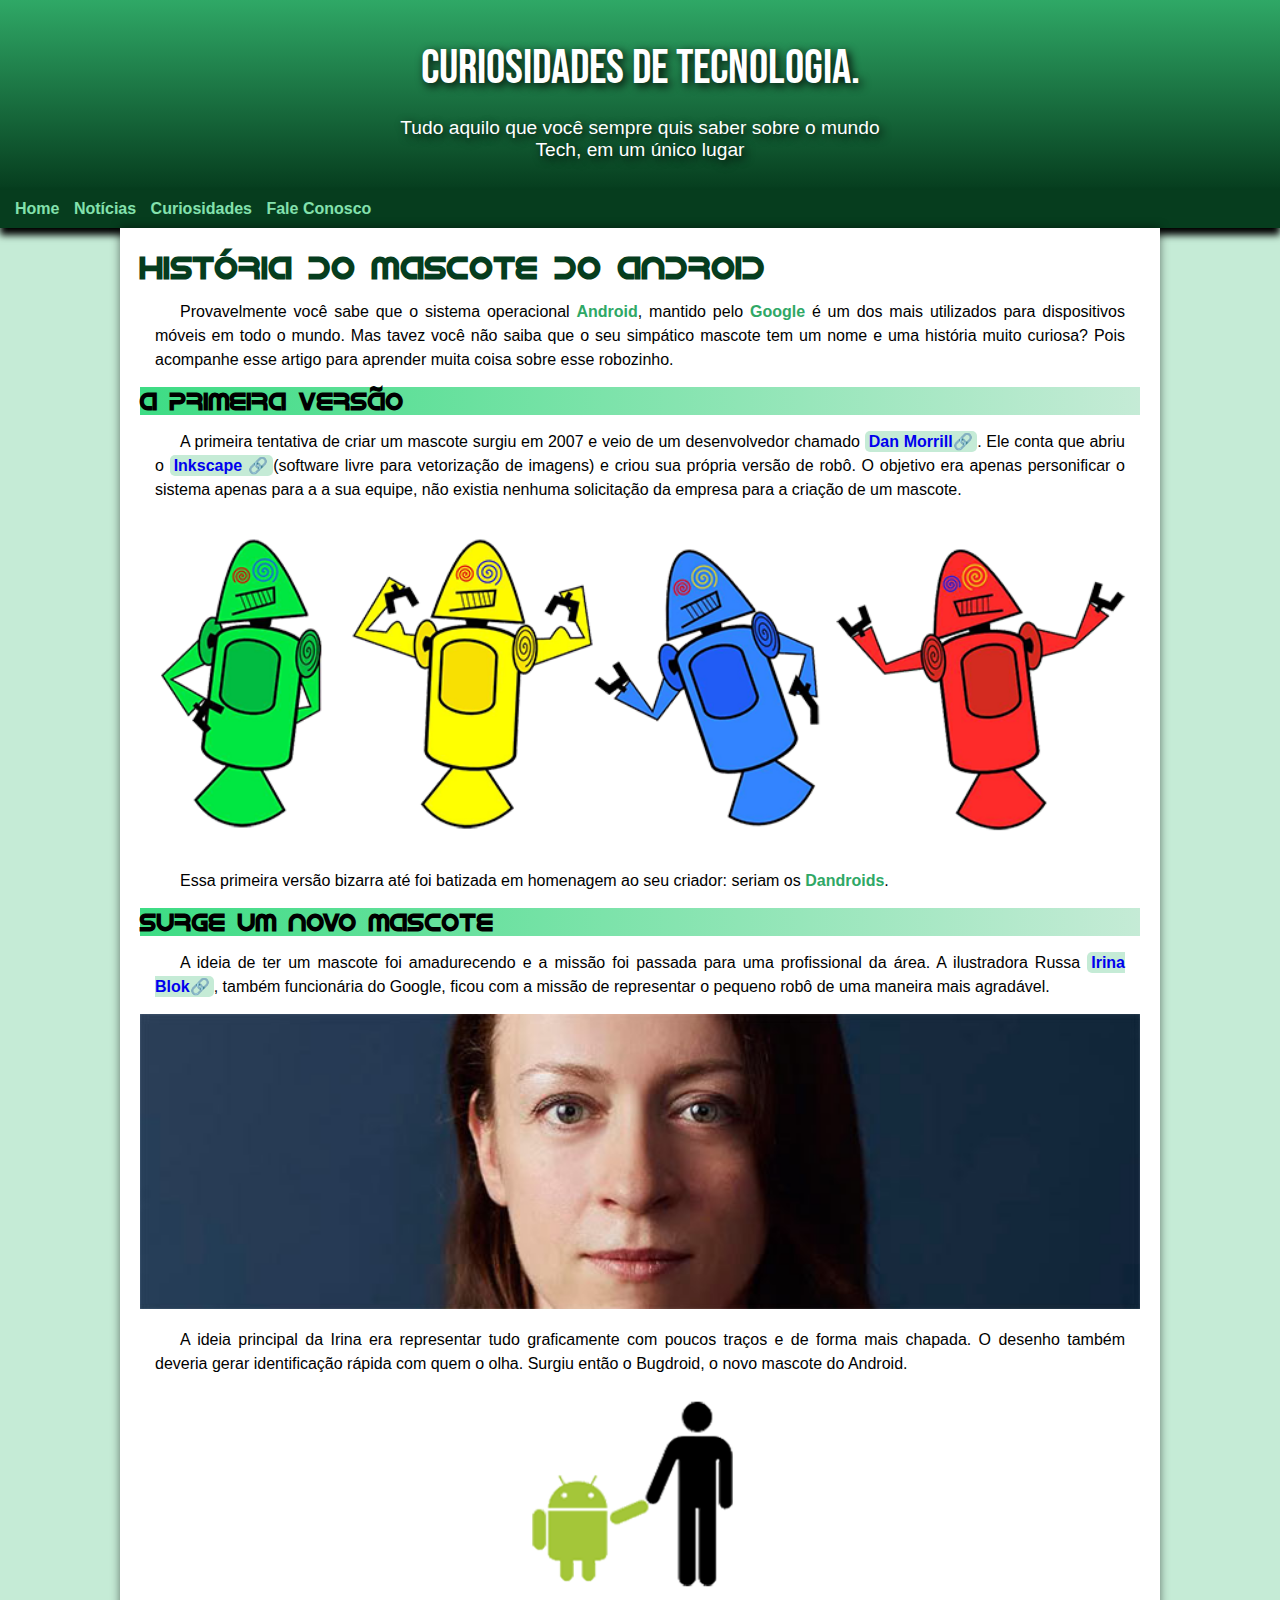
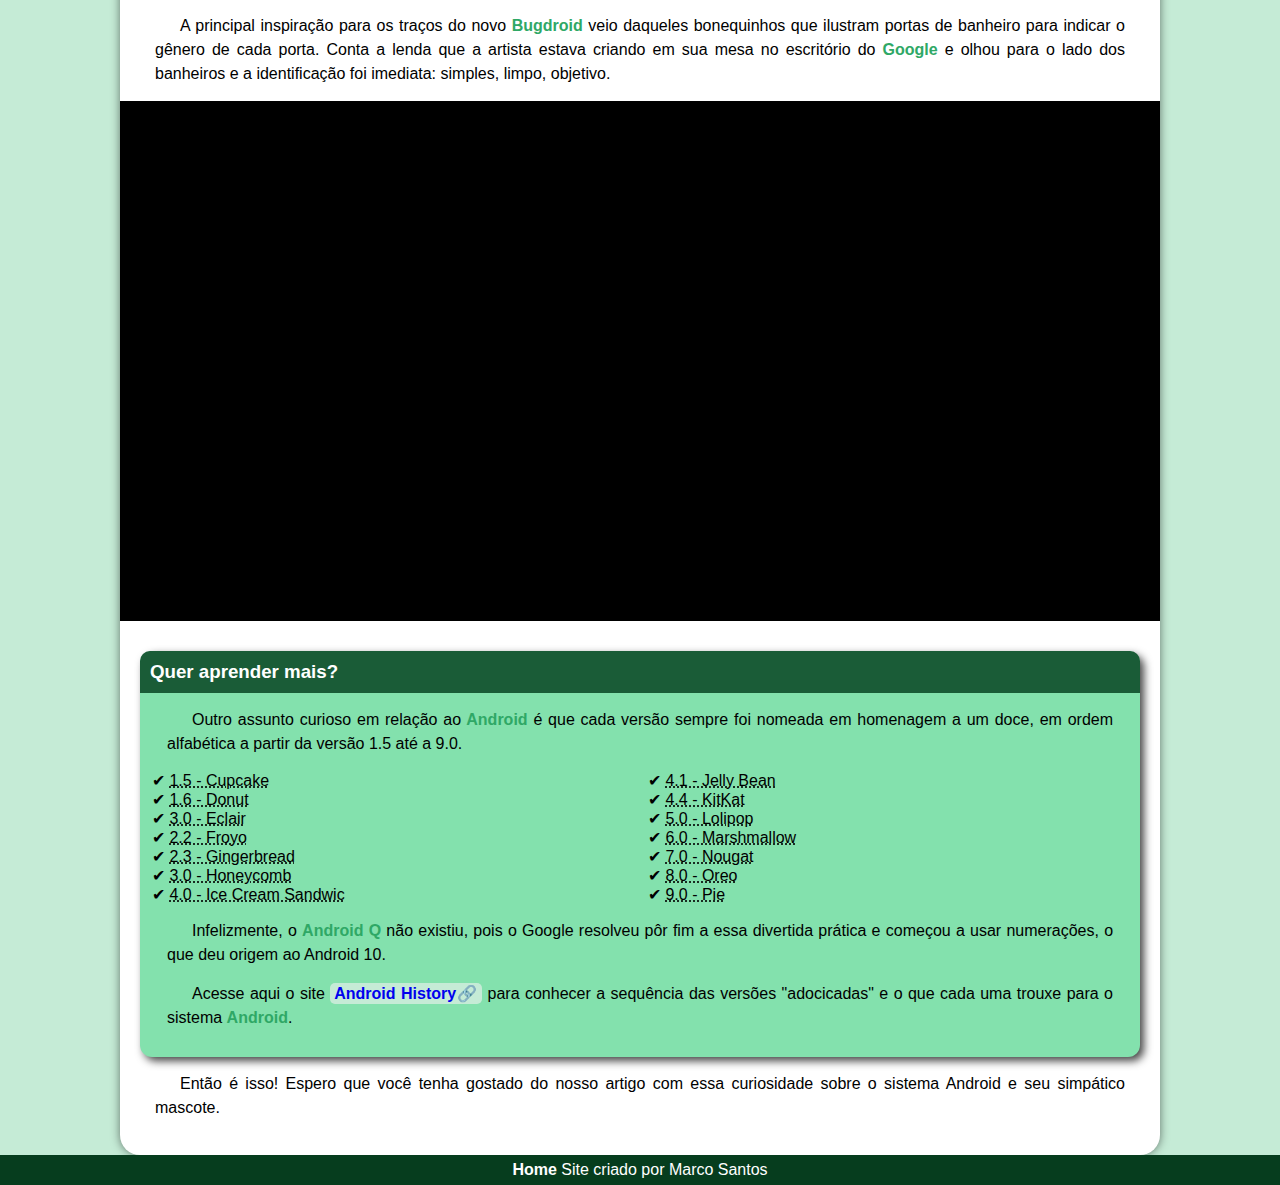
<file: index.html>
<!DOCTYPE html>
<html lang="pt-br">
<head>
    <meta charset="UTF-8">
    <meta http-equiv="X-UA-Compatible" content="IE=edge">
    <meta name="viewport" content="width=device-width, initial-scale=1.0">
    <title>Como surgiu o mascote do android?</title>
    <link rel="shortcut icon" href="imagens/favicon.ico" type="image/x-icon">
    <link rel="stylesheet" href="estilo/style.css">
</head>
<body>
 <header>
    <h1>Curiosidades de Tecnologia.</h1>
    <p>Tudo aquilo que você sempre quis saber sobre o mundo Tech, em um único lugar</p>
 </header>
 <nav>
    <a href="#">Home</a>
    <a href="#">Notícias</a>
    <a href="#">Curiosidades</a>
    <a href="#">Fale Conosco</a>
 </nav>
  <main>
    <article>
            <h1>História do Mascote do Android</h1>

    <p>Provavelmente você sabe que o sistema operacional <strong>Android</strong>, mantido pelo <strong>Google</strong> é um dos mais utilizados para dispositivos móveis em todo o mundo. Mas tavez você não saiba que o seu simpático mascote tem um nome e uma história muito curiosa? Pois acompanhe esse artigo para aprender muita coisa sobre esse robozinho.</p>

    <h2>A primeira versão</h2>

    <p>A primeira tentativa de criar um mascote surgiu em 2007 e veio de um desenvolvedor chamado <a href="https://androidcommunity.com/dan-morrill-shows-us-the-android-mascot-that-almost-was-20130103/" target="_blank" class="externo">Dan Morrill</a>. Ele conta que abriu o <a href="https://inkscape.org/pt-br/" target="_blank" class="externo">Inkscape </a>(software livre para vetorização de imagens) e criou sua própria versão de robô. O objetivo era apenas personificar o sistema apenas para a a sua equipe, não existia nenhuma solicitação da empresa para a criação de um mascote.</p> 

    <picture>
      <source media="(max-width:650px )" srcset="imagens\dan-droids-pq.png">
      <img src="imagens/dan-droids.png" alt="primeiro mascote do android">
    
    </picture>

    <p>Essa primeira versão bizarra até foi batizada em homenagem ao seu criador: seriam os <strong>Dandroids</strong>.</p>

    <h2>Surge um novo mascote</h2>
<p>
    
        A ideia de ter um mascote foi amadurecendo e a missão foi passada para uma profissional da área. A ilustradora Russa <a href="https://www.irinablok.com/" class="externo">Irina Blok</a>, também funcionária do Google, ficou com a missão de representar o pequeno robô de uma maneira mais agradável.
</p>
    <picture>
      <source media="(max-width:600px )" srcset="imagens\irina-blok-pq.jpg">
      <img src="imagens/irina-blok.jpg" alt="Irina block criadora do mascote android">
    </picture>

    <p>A ideia principal da Irina era representar tudo graficamente com poucos traços e de forma mais chapada. O desenho também deveria gerar identificação rápida com quem o olha. Surgiu então o Bugdroid, o novo mascote do Android.</p>

    <img src="imagens/bugdroid.png" class="pequena" alt="bugdroid">

    <p>A principal inspiração para os traços do novo <strong>Bugdroid</strong> veio daqueles bonequinhos que ilustram portas de banheiro para indicar o gênero de cada porta. Conta a lenda que a artista estava criando em sua mesa no escritório do <strong>Google</strong> e olhou para o lado dos banheiros e a identificação foi imediata: simples, limpo, objetivo.</p>

    <div class="video">
      <iframe width="560" height="315" src="https://www.youtube.com/embed/l2UDgpLz20M" title="YouTube video player" frameborder="0" allow="accelerometer; autoplay; clipboard-write; encrypted-media; gyroscope; picture-in-picture; web-share" allowfullscreen></iframe>
    </div>
    
     <aside>
        <h3>Quer aprender mais?</h3>
        <p>Outro assunto curioso em relação ao<strong> Android</strong> é que cada versão sempre foi nomeada em homenagem a um doce, em ordem alfabética a partir da versão 1.5 até a 9.0.</p>
        <ul>
            <li><abbr title="Bolo de copo">1.5 - Cupcake</abbr></li>
            <li><abbr title="Rosquinha">1.6 - Donut</abbr></li>
            <li><abbr title="Bomba">3.0 - Eclair</abbr></li>
            <li><abbr title="Iogurte congelado">2.2 - Froyo</abbr></li>
            <li><abbr title="Biscoito de gengibre">2.3 - Gingerbread</abbr> </li>
            <li><abbr title="Favo de mel">3.0 - Honeycomb</abbr></li>
            <li><abbr title="saunduíche de sorvete">4.0 - Ice Cream Sandwic</abbr></li>
            <li><abbr title="Jujuba">4.1 - Jelly Bean</abbr></li>
            <li><abbr title="KitKat">4.4 - KitKat</abbr></li>
            <li><abbr title="Pirulito">5.0 - Lolipop</abbr></li>
            <li> <abbr title="Marshmallow">6.0 - Marshmallow</abbr></li>
            <li><abbr title="Torrone">7.0 - Nougat</abbr></li>
            <li><abbr title="Oreo">8.0 - Oreo</abbr></li>
            <li><abbr title="Torta">9.0 - Pie</abbr></li>
        </ul>
        <p>Infelizmente, o <strong>Android Q </strong>não existiu, pois o Google resolveu pôr fim a essa divertida prática e começou a usar numerações, o que deu origem ao Android 10.</p>
        <p>Acesse aqui o site <a href="https://www.android.com/intl/pt-BR_br/history/" target="_blank" class="externo" class="externo">Android History</a> para conhecer a sequência das versões "adocicadas" e o que cada uma trouxe para o sistema <strong>Android</strong>.</p>
    </aside>

    <p>Então é isso! Espero que você tenha gostado do nosso artigo com essa curiosidade sobre o sistema Android e seu simpático mascote.</p>
    </article>
 </main>
  <footer>
    <p> <a href="#">Home</a> Site criado por Marco Santos</p>
  </footer>
</body>
</html>
</file>
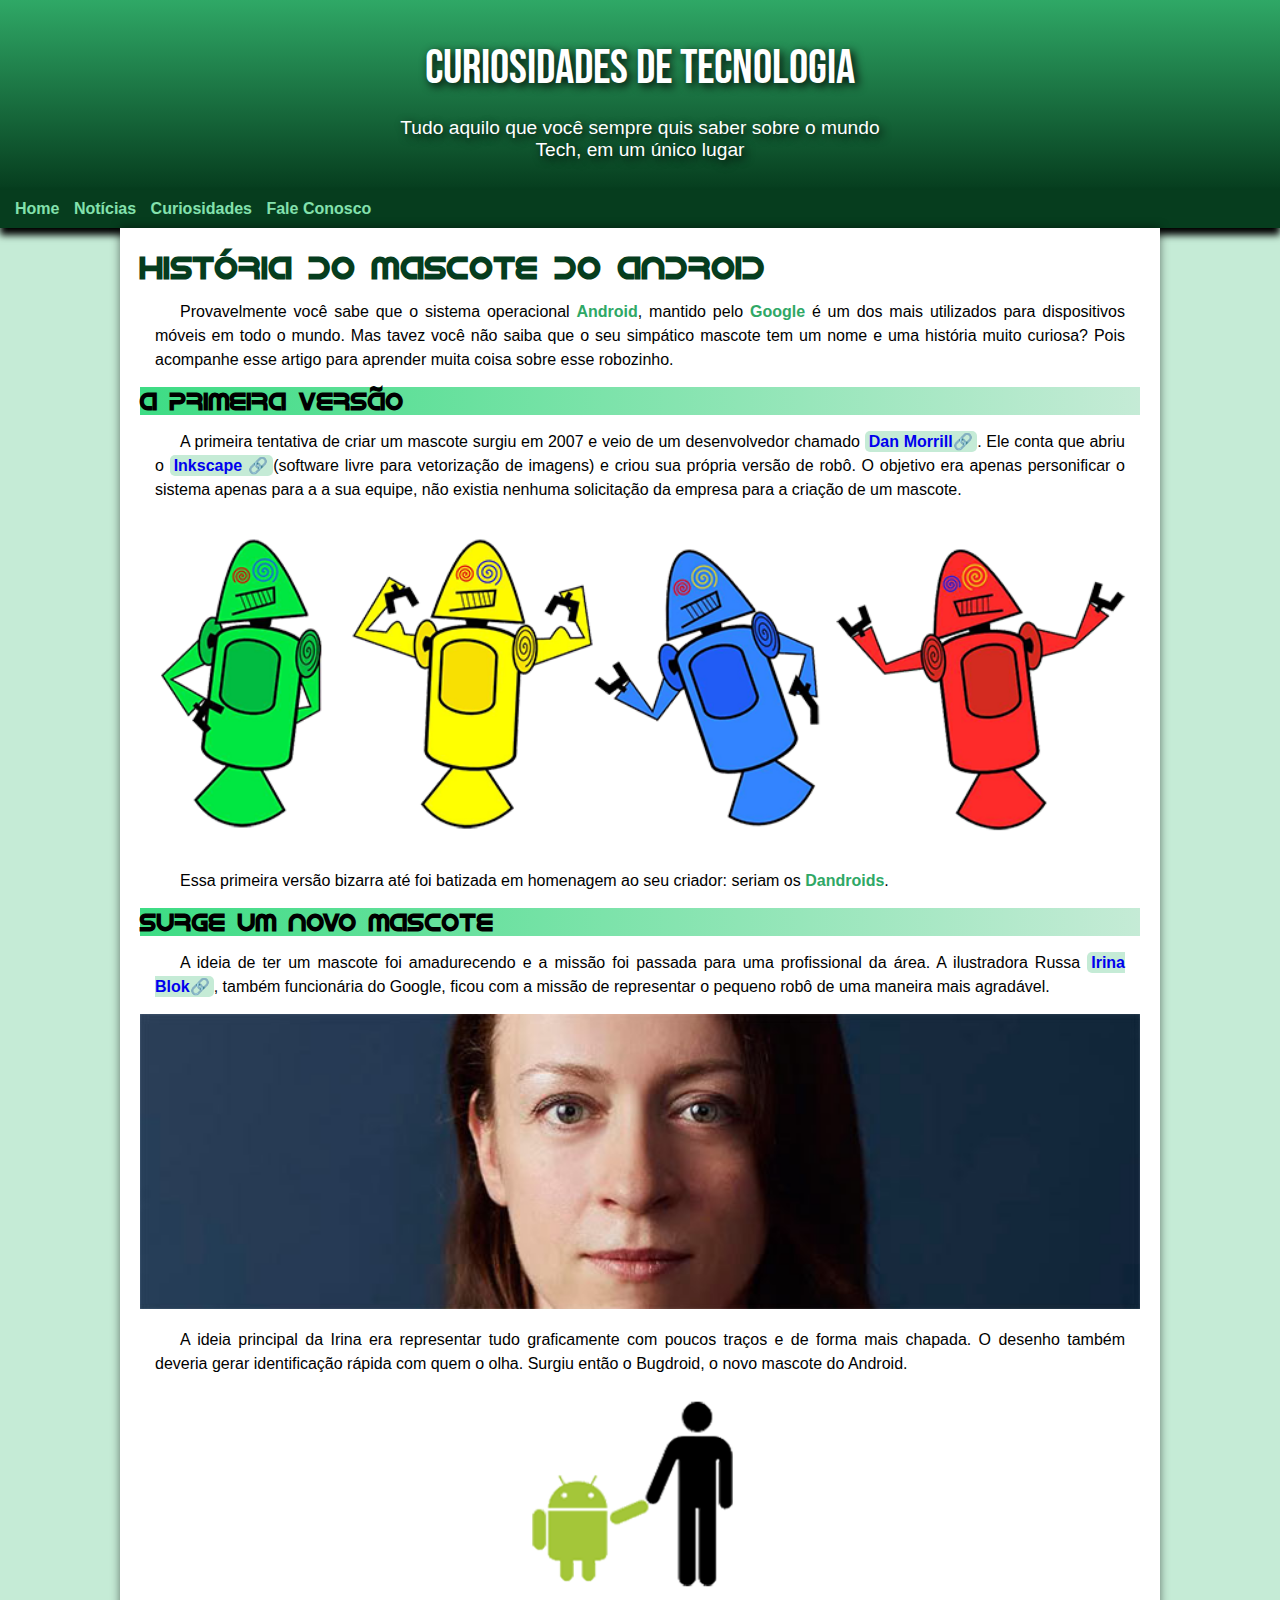
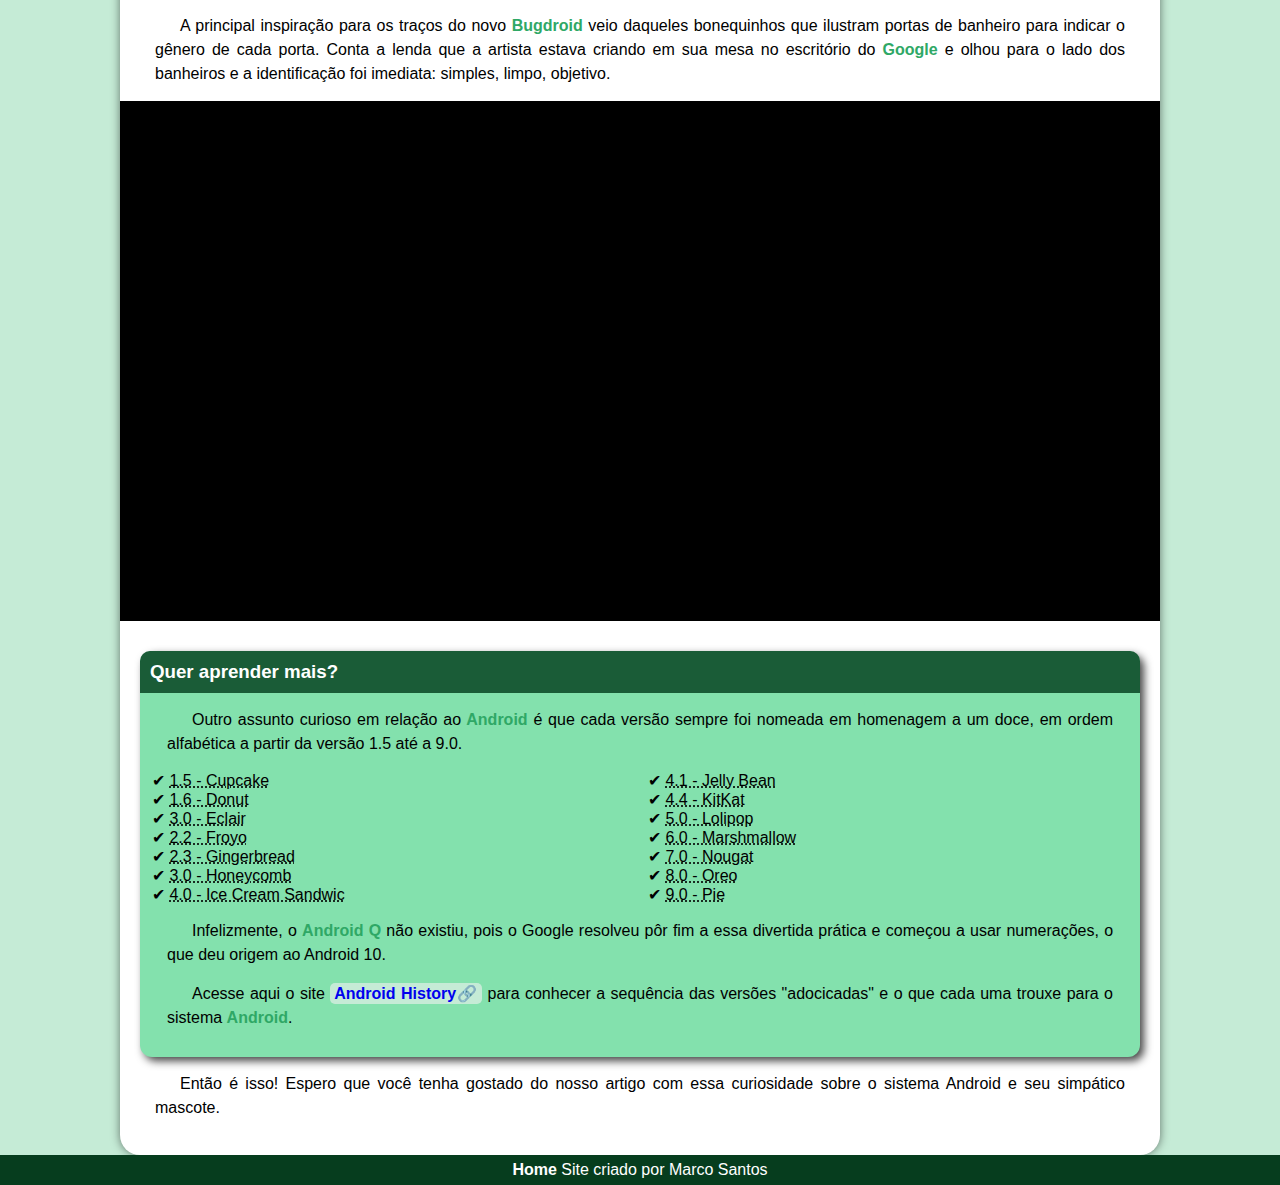
<file: index.html.html>
<!DOCTYPE html>
<html lang="pt-br">
<head>
    <meta charset="UTF-8">
    <meta http-equiv="X-UA-Compatible" content="IE=edge">
    <meta name="viewport" content="width=device-width, initial-scale=1.0">
    <title>Como surgiu o mascote do android?</title>
    <link rel="shortcut icon" href="imagens/favicon.ico" type="image/x-icon">
    <link rel="stylesheet" href="estilo/style.css">
</head>
<body>
 <header>
    <h1>Curiosidades de Tecnologia</h1>
    <p>Tudo aquilo que você sempre quis saber sobre o mundo Tech, em um único lugar</p>
 </header>
 <nav>
    <a href="#">Home</a>
    <a href="#">Notícias</a>
    <a href="#">Curiosidades</a>
    <a href="#">Fale Conosco</a>
 </nav>
  <main>
    <article>
            <h1>História do Mascote do Android</h1>

    <p>Provavelmente você sabe que o sistema operacional <strong>Android</strong>, mantido pelo <strong>Google</strong> é um dos mais utilizados para dispositivos móveis em todo o mundo. Mas tavez você não saiba que o seu simpático mascote tem um nome e uma história muito curiosa? Pois acompanhe esse artigo para aprender muita coisa sobre esse robozinho.</p>

    <h2>A primeira versão</h2>

    <p>A primeira tentativa de criar um mascote surgiu em 2007 e veio de um desenvolvedor chamado <a href="https://androidcommunity.com/dan-morrill-shows-us-the-android-mascot-that-almost-was-20130103/" target="_blank" class="externo">Dan Morrill</a>. Ele conta que abriu o <a href="https://inkscape.org/pt-br/" target="_blank" class="externo">Inkscape </a>(software livre para vetorização de imagens) e criou sua própria versão de robô. O objetivo era apenas personificar o sistema apenas para a a sua equipe, não existia nenhuma solicitação da empresa para a criação de um mascote.</p> 

    <picture>
      <source media="(max-width:650px )" srcset="imagens\dan-droids-pq.png">
      <img src="imagens/dan-droids.png" alt="primeiro mascote do android">
    
    </picture>

    <p>Essa primeira versão bizarra até foi batizada em homenagem ao seu criador: seriam os <strong>Dandroids</strong>.</p>

    <h2>Surge um novo mascote</h2>
<p>
    
        A ideia de ter um mascote foi amadurecendo e a missão foi passada para uma profissional da área. A ilustradora Russa <a href="https://www.irinablok.com/" class="externo">Irina Blok</a>, também funcionária do Google, ficou com a missão de representar o pequeno robô de uma maneira mais agradável.
</p>
    <picture>
      <source media="(max-width:600px )" srcset="imagens\irina-blok-pq.jpg">
      <img src="imagens/irina-blok.jpg" alt="Irina block criadora do mascote android">
    </picture>

    <p>A ideia principal da Irina era representar tudo graficamente com poucos traços e de forma mais chapada. O desenho também deveria gerar identificação rápida com quem o olha. Surgiu então o Bugdroid, o novo mascote do Android.</p>

    <img src="imagens/bugdroid.png" class="pequena" alt="bugdroid">

    <p>A principal inspiração para os traços do novo <strong>Bugdroid</strong> veio daqueles bonequinhos que ilustram portas de banheiro para indicar o gênero de cada porta. Conta a lenda que a artista estava criando em sua mesa no escritório do <strong>Google</strong> e olhou para o lado dos banheiros e a identificação foi imediata: simples, limpo, objetivo.</p>

    <div class="video">
      <iframe width="560" height="315" src="https://www.youtube.com/embed/l2UDgpLz20M" title="YouTube video player" frameborder="0" allow="accelerometer; autoplay; clipboard-write; encrypted-media; gyroscope; picture-in-picture; web-share" allowfullscreen></iframe>
    </div>
    
     <aside>
        <h3>Quer aprender mais?</h3>
        <p>Outro assunto curioso em relação ao<strong> Android</strong> é que cada versão sempre foi nomeada em homenagem a um doce, em ordem alfabética a partir da versão 1.5 até a 9.0.</p>
        <ul>
            <li><abbr title="Bolo de copo">1.5 - Cupcake</abbr></li>
            <li><abbr title="Rosquinha">1.6 - Donut</abbr></li>
            <li><abbr title="Bomba">3.0 - Eclair</abbr></li>
            <li><abbr title="Iogurte congelado">2.2 - Froyo</abbr></li>
            <li><abbr title="Biscoito de gengibre">2.3 - Gingerbread</abbr> </li>
            <li><abbr title="Favo de mel">3.0 - Honeycomb</abbr></li>
            <li><abbr title="saunduíche de sorvete">4.0 - Ice Cream Sandwic</abbr></li>
            <li><abbr title="Jujuba">4.1 - Jelly Bean</abbr></li>
            <li><abbr title="KitKat">4.4 - KitKat</abbr></li>
            <li><abbr title="Pirulito">5.0 - Lolipop</abbr></li>
            <li> <abbr title="Marshmallow">6.0 - Marshmallow</abbr></li>
            <li><abbr title="Torrone">7.0 - Nougat</abbr></li>
            <li><abbr title="Oreo">8.0 - Oreo</abbr></li>
            <li><abbr title="Torta">9.0 - Pie</abbr></li>
        </ul>
        <p>Infelizmente, o <strong>Android Q </strong>não existiu, pois o Google resolveu pôr fim a essa divertida prática e começou a usar numerações, o que deu origem ao Android 10.</p>
        <p>Acesse aqui o site <a href="https://www.android.com/intl/pt-BR_br/history/" target="_blank" class="externo" class="externo">Android History</a> para conhecer a sequência das versões "adocicadas" e o que cada uma trouxe para o sistema <strong>Android</strong>.</p>
    </aside>

    <p>Então é isso! Espero que você tenha gostado do nosso artigo com essa curiosidade sobre o sistema Android e seu simpático mascote.</p>
    </article>
 </main>
  <footer>
    <p> <a href="#">Home</a> Site criado por Marco Santos</p>
  </footer>
</body>
</html>
</file>
<file: estilo/style.css>
@charset "UTF-8"
*{}
  @import url('https://fonts.googleapis.com/css2?family=Bebas+Neue&display=swap');

  @font-face {
    font-family: 'Android';
    src: url('../fontes/idroid.otf') format('opentype');
    font-weight: normal;
  }
:root{
    --cor0: #c5ebd6;
    --cor1: #83e1ad;
    --cor2: #3ddc84;
    --cor3: #2fa866 ;
    --cor4: #1a5c37;
    --cor5: #063d1e;
    --fonte-padrao: Arial, Verdana, Helvetica, sans-serif;
    --fonte-destaque: 'Bebas Neue', cursive;
    --fonte-Android: 'Android';
}   
*{
    margin: 0px;
    padding: 0px;
}


body{
    background-color:var(--cor0) ;
    font-family: var(--fonte-padrao);
    }
    a.externo::after{ 
        content: "\1f517";
       
    }

 main p {
        margin: 15px;
        text-align: justify;
        text-indent: 25px;
        line-height: 1.5em;
       }
       main strong {
        color: var(--cor3);
      
       }
       main a {
        font-weight: bolder;
        background-color: var(--cor0);
        padding: 2px 4px;
        border-radius: 5px; 
        text-decoration: none;
       }

header {
    background-image: linear-gradient(to bottom, var(--cor3), var(--cor5));
        text-align: center;
        min-height: 150px;
        padding-top: 40px;
    }
header > h1 {
    color: white;
    font-family: var(--fonte-destaque);
    font-size: 3em;
    font-weight: normal;
    margin-bottom: 20px;
    text-shadow: 3px 3px 10px black;
    
}
header > p {
    color: white;
    font-family: var(--fonte-padrao);
    font-size: 1.2em;
    max-width: 500px;
    margin: auto;
    padding-right: 10px;
    padding-left: 10px;
    text-shadow: 3px 3px 10px black;
    
}
nav {
    background-color: var(--cor5);
    padding: 10px;
    box-shadow: 0px 7px 7px black;
}
nav > a {
    color:var(--cor1);
    padding: 5px;
    text-decoration:none;
    font-weight: bolder;
}
nav > a:hover {
    background-color: var(--cor2);
    border-radius: 5px;
    transition-duration: .3s;
}
main {
    background-color: white;
    min-width: 300px;
    max-width: 1000px;
    border-bottom-left-radius: 20px;
    border-bottom-right-radius: 20px;
    margin: auto;
    padding: 20px;
    box-shadow: 0px 0px 10px rgba(0, 0, 0, 0.511);
}
div.video{
    background-color: black;
    margin-bottom: 20px;
    margin: 0px -20px 30px -20px;
    padding: 20px;
    padding-bottom: 50%;
    position: relative;
}
div.video > iframe{
    position: absolute;
    top: 5%;
    left: 5%;
    width: 90%;
    height: 90%;

}
main img {
    width: 100%;
    
}
main img.pequena{
    width: 320px;
    display: block;
    margin: auto;
}
main  h1 {
    color: var(--cor5);
    font-family:var(--fonte-Android);
}
main h2 {
    font-family: var(--fonte-Android);
    background-image: linear-gradient(to right, var(--cor2), var(--cor0));
}
aside {
    background-color: var(--cor1);
    padding: 12px;
    border-radius: 12px;
    box-shadow: 4px 4px 8px rgba(0, 0, 0, 0.734);
}
aside > ul{
    list-style-type:'\2714\0020\0020';
    list-style-position: inside;
    columns: 2;
    
}
aside > h3{
    background-color: var(--cor4);
    color: white;
    padding: 10px;
    margin: -12px -12px 0px -12px;
    border-radius: 10px 10px 0px 0px;
   
}
footer {
    background-color: var(--cor5);
    color: white;
    text-align: center;
    font-size: 0,5px;
    padding: 6px;

}
footer a {
    color: white;
    font-weight: bolder;
    text-decoration: none;
}
footer a:hover {
    text-decoration: underline;
    color: var(--cor2);
    
}
</file>
